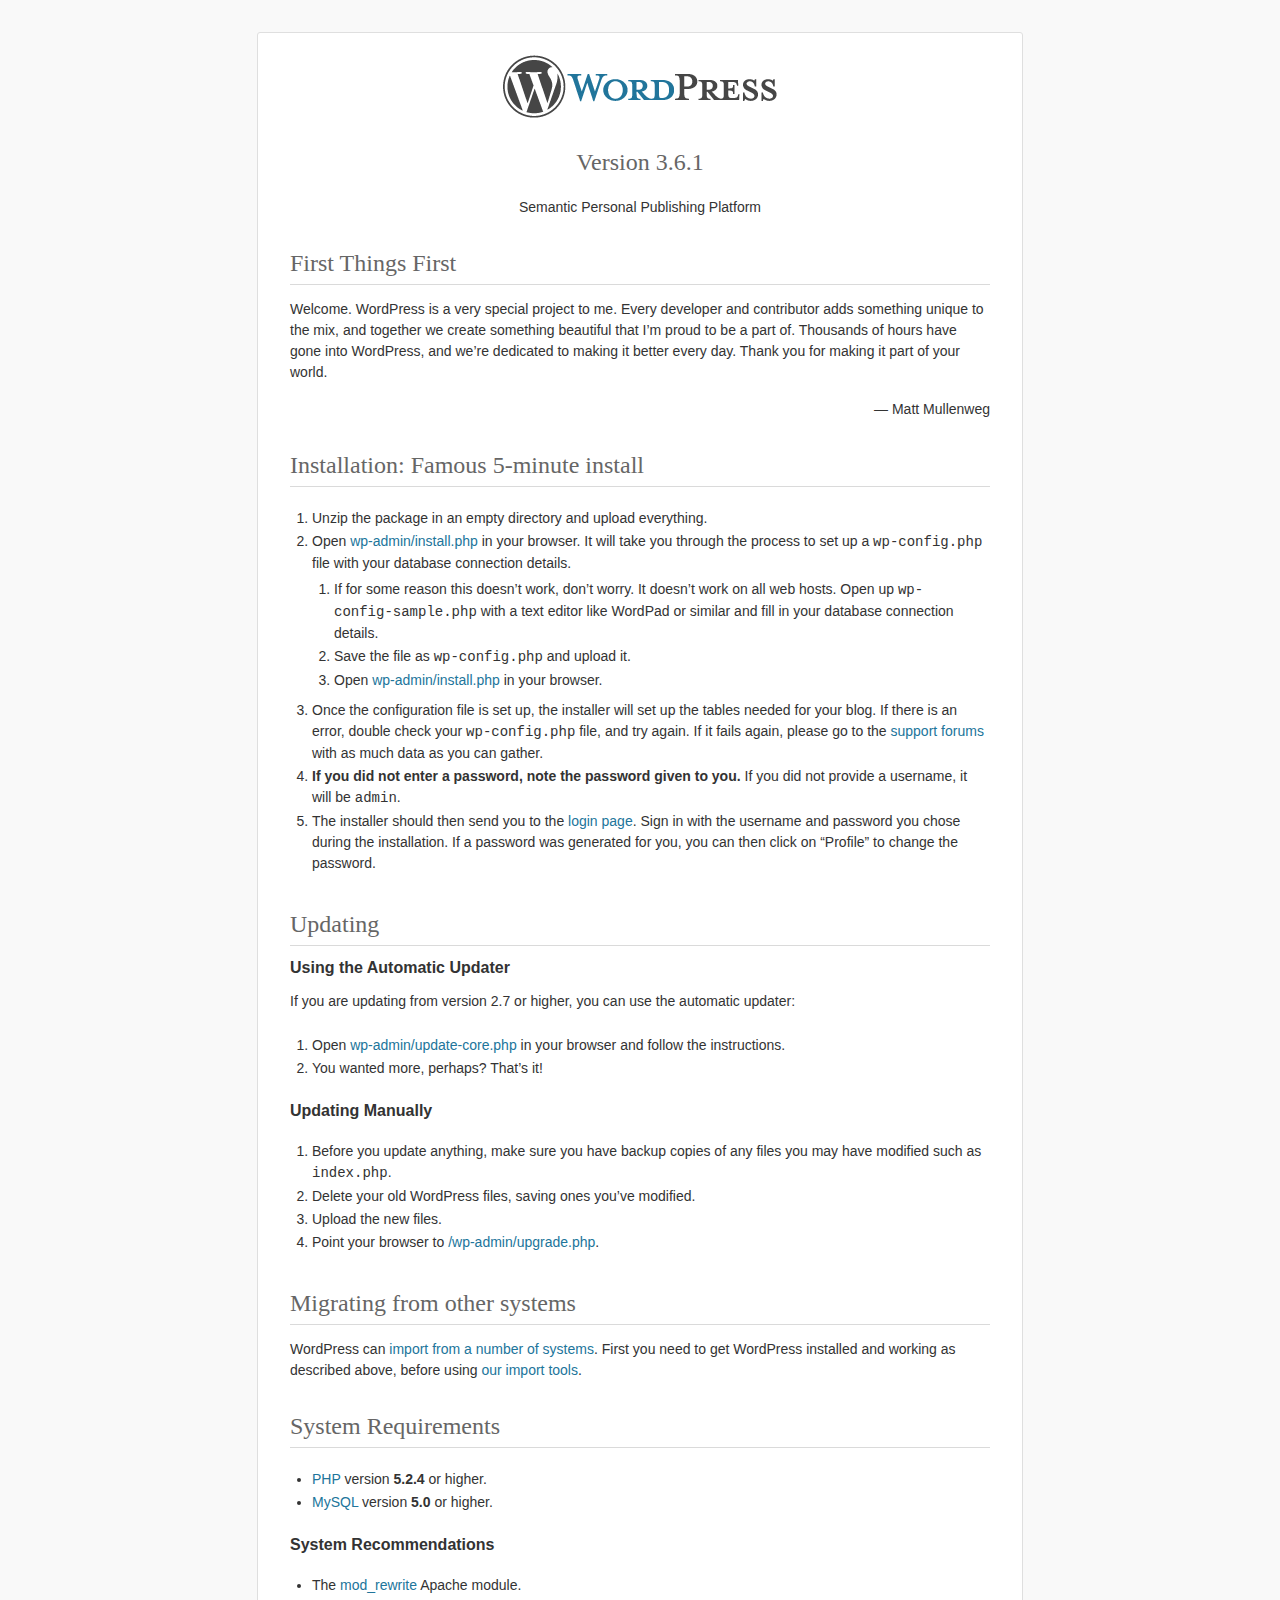
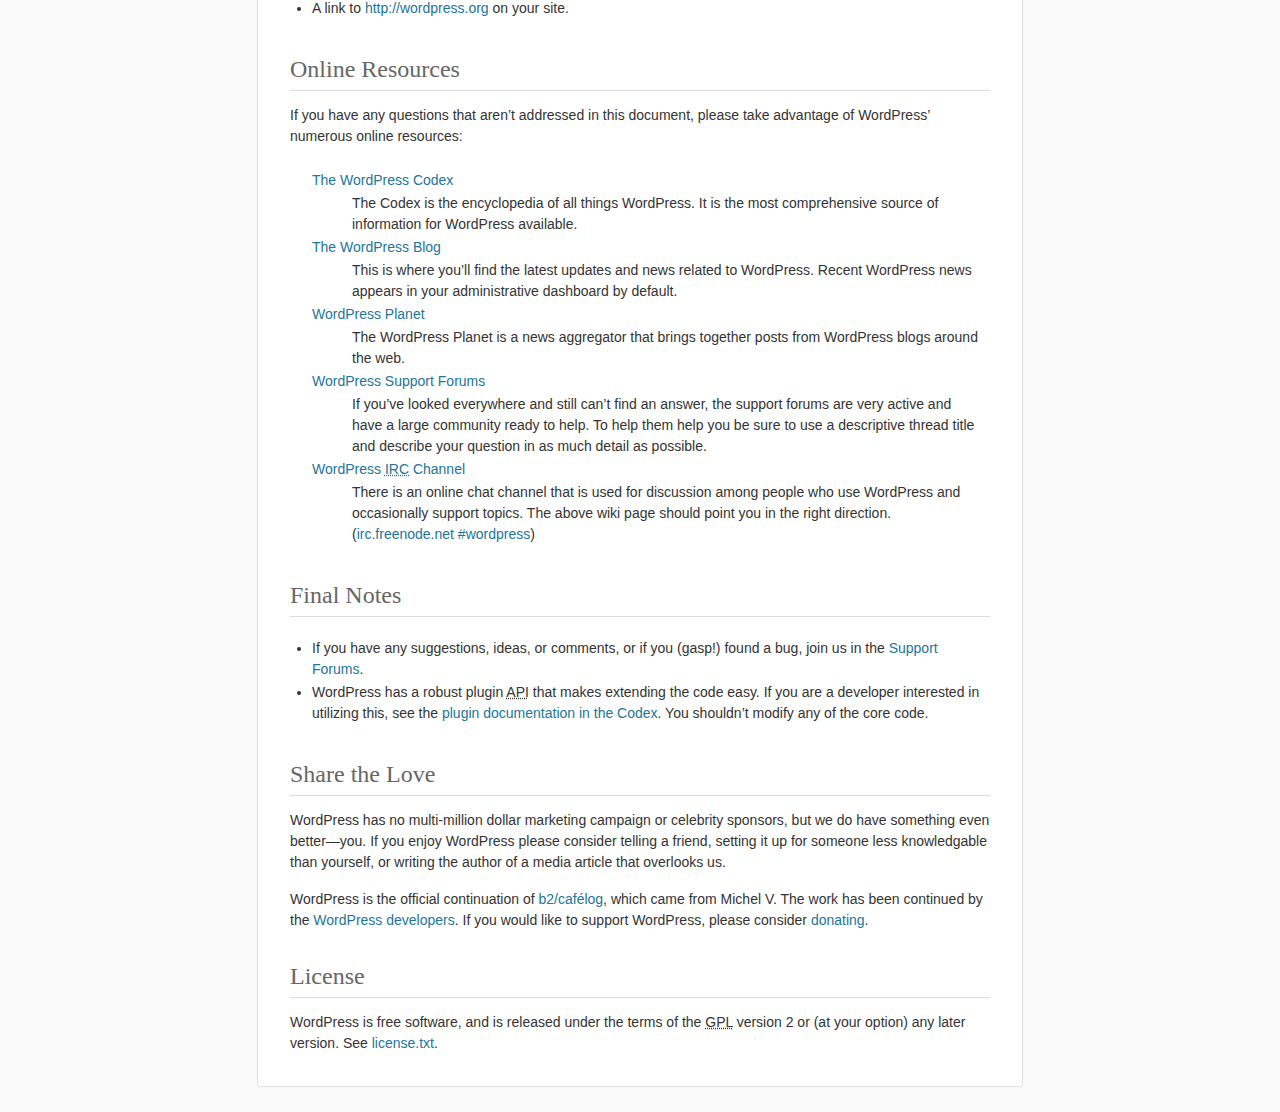
<file: readme.html>
<!DOCTYPE html>
<html>
<head>
	<meta http-equiv="Content-Type" content="text/html; charset=utf-8" />
	<title>WordPress &#8250; ReadMe</title>
	<link rel="stylesheet" href="wp-admin/css/install.css?ver=20100228" type="text/css" />
</head>
<body>
<h1 id="logo">
	<a href="http://wordpress.org/"><img alt="WordPress" src="wp-admin/images/wordpress-logo.png" /></a>
	<br /> Version 3.6.1
</h1>
<p style="text-align: center">Semantic Personal Publishing Platform</p>

<h1>First Things First</h1>
<p>Welcome. WordPress is a very special project to me. Every developer and contributor adds something unique to the mix, and together we create something beautiful that I&#8217;m proud to be a part of. Thousands of hours have gone into WordPress, and we&#8217;re dedicated to making it better every day. Thank you for making it part of your world.</p>
<p style="text-align: right">&#8212; Matt Mullenweg</p>

<h1>Installation: Famous 5-minute install</h1>
<ol>
	<li>Unzip the package in an empty directory and upload everything.</li>
	<li>Open <span class="file"><a href="wp-admin/install.php">wp-admin/install.php</a></span> in your browser. It will take you through the process to set up a <code>wp-config.php</code> file with your database connection details.
		<ol>
			<li>If for some reason this doesn&#8217;t work, don&#8217;t worry. It doesn&#8217;t work on all web hosts. Open up <code>wp-config-sample.php</code> with a text editor like WordPad or similar and fill in your database connection details.</li>
			<li>Save the file as <code>wp-config.php</code> and upload it.</li>
			<li>Open <span class="file"><a href="wp-admin/install.php">wp-admin/install.php</a></span> in your browser.</li>
		</ol>
	</li>
	<li>Once the configuration file is set up, the installer will set up the tables needed for your blog. If there is an error, double check your <code>wp-config.php</code> file, and try again. If it fails again, please go to the <a href="http://wordpress.org/support/" title="WordPress support">support forums</a> with as much data as you can gather.</li>
	<li><strong>If you did not enter a password, note the password given to you.</strong> If you did not provide a username, it will be <code>admin</code>.</li>
	<li>The installer should then send you to the <a href="wp-login.php">login page</a>. Sign in with the username and password you chose during the installation. If a password was generated for you, you can then click on &#8220;Profile&#8221; to change the password.</li>
</ol>

<h1>Updating</h1>
<h2>Using the Automatic Updater</h2>
<p>If you are updating from version 2.7 or higher, you can use the automatic updater:</p>
<ol>
	<li>Open <span class="file"><a href="wp-admin/update-core.php">wp-admin/update-core.php</a></span> in your browser and follow the instructions.</li>
	<li>You wanted more, perhaps? That&#8217;s it!</li>
</ol>

<h2>Updating Manually</h2>
<ol>
	<li>Before you update anything, make sure you have backup copies of any files you may have modified such as <code>index.php</code>.</li>
	<li>Delete your old WordPress files, saving ones you&#8217;ve modified.</li>
	<li>Upload the new files.</li>
	<li>Point your browser to <span class="file"><a href="wp-admin/upgrade.php">/wp-admin/upgrade.php</a>.</span></li>
</ol>

<h1>Migrating from other systems</h1>
<p>WordPress can <a href="http://codex.wordpress.org/Importing_Content">import from a number of systems</a>. First you need to get WordPress installed and working as described above, before using <a href="wp-admin/import.php" title="Import to WordPress">our import tools</a>.</p>

<h1>System Requirements</h1>
<ul>
	<li><a href="http://php.net/">PHP</a> version <strong>5.2.4</strong> or higher.</li>
	<li><a href="http://www.mysql.com/">MySQL</a> version <strong>5.0</strong> or higher.</li>
</ul>

<h2>System Recommendations</h2>
<ul>
	<li>The <a href="http://httpd.apache.org/docs/2.2/mod/mod_rewrite.html">mod_rewrite</a> Apache module.</li>
	<li>A link to <a href="http://wordpress.org/">http://wordpress.org</a> on your site.</li>
</ul>

<h1>Online Resources</h1>
<p>If you have any questions that aren&#8217;t addressed in this document, please take advantage of WordPress&#8217; numerous online resources:</p>
<dl>
	<dt><a href="http://codex.wordpress.org/">The WordPress Codex</a></dt>
		<dd>The Codex is the encyclopedia of all things WordPress. It is the most comprehensive source of information for WordPress available.</dd>
	<dt><a href="http://wordpress.org/news/">The WordPress Blog</a></dt>
		<dd>This is where you&#8217;ll find the latest updates and news related to WordPress. Recent WordPress news appears in your administrative dashboard by default.</dd>
	<dt><a href="http://planet.wordpress.org/">WordPress Planet</a></dt>
		<dd>The WordPress Planet is a news aggregator that brings together posts from WordPress blogs around the web.</dd>
	<dt><a href="http://wordpress.org/support/">WordPress Support Forums</a></dt>
		<dd>If you&#8217;ve looked everywhere and still can&#8217;t find an answer, the support forums are very active and have a large community ready to help. To help them help you be sure to use a descriptive thread title and describe your question in as much detail as possible.</dd>
	<dt><a href="http://codex.wordpress.org/IRC">WordPress <abbr title="Internet Relay Chat">IRC</abbr> Channel</a></dt>
		<dd>There is an online chat channel that is used for discussion among people who use WordPress and occasionally support topics. The above wiki page should point you in the right direction. (<a href="irc://irc.freenode.net/wordpress">irc.freenode.net #wordpress</a>)</dd>
</dl>

<h1>Final Notes</h1>
<ul>
	<li>If you have any suggestions, ideas, or comments, or if you (gasp!) found a bug, join us in the <a href="http://wordpress.org/support/">Support Forums</a>.</li>
	<li>WordPress has a robust plugin <abbr title="application programming interface">API</abbr> that makes extending the code easy. If you are a developer interested in utilizing this, see the <a href="http://codex.wordpress.org/Plugin_API" title="WordPress plugin API">plugin documentation in the Codex</a>. You shouldn&#8217;t modify any of the core code.</li>
</ul>

<h1>Share the Love</h1>
<p>WordPress has no multi-million dollar marketing campaign or celebrity sponsors, but we do have something even better&#8212;you. If you enjoy WordPress please consider telling a friend, setting it up for someone less knowledgable than yourself, or writing the author of a media article that overlooks us.</p>

<p>WordPress is the official continuation of <a href="http://cafelog.com/">b2/caf&#233;log</a>, which came from Michel V. The work has been continued by the <a href="http://wordpress.org/about/">WordPress developers</a>. If you would like to support WordPress, please consider <a href="http://wordpress.org/donate/" title="Donate to WordPress">donating</a>.</p>

<h1>License</h1>
<p>WordPress is free software, and is released under the terms of the <abbr title="GNU General Public License">GPL</abbr> version 2 or (at your option) any later version. See <a href="license.txt">license.txt</a>.</p>

</body>
</html>
</file>
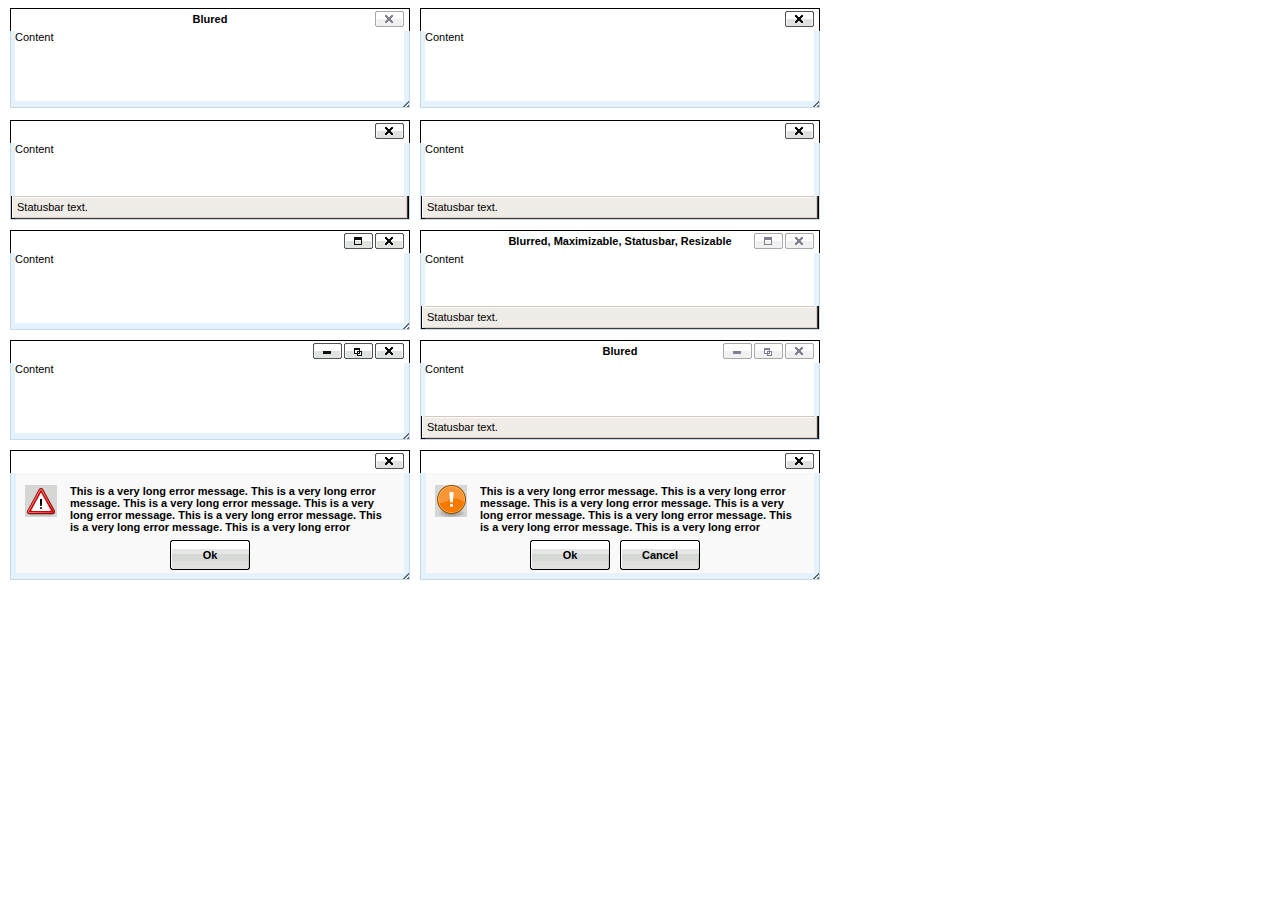
<file: wp-includes/js/tinymce/plugins/inlinepopups/template.htm>
<!-- <!DOCTYPE html PUBLIC "-//W3C//DTD XHTML 1.0 Strict//EN" "http://www.w3.org/TR/xhtml1/DTD/xhtml1-strict.dtd"> -->
<html xmlns="http://www.w3.org/1999/xhtml">
<head>
<title>Template for dialogs</title>
<link rel="stylesheet" type="text/css" href="skins/clearlooks2/window.css?ver=358-20121205" />
</head>
<body>

<div class="mceEditor">
	<div class="clearlooks2" style="width:400px; height:100px; left:10px;">
		<div class="mceWrapper">
			<div class="mceTop">
				<div class="mceLeft"></div>
				<div class="mceCenter"></div>
				<div class="mceRight"></div>
				<span>Blured</span>
			</div>

			<div class="mceMiddle">
				<div class="mceLeft"></div>
				<span>Content</span>
				<div class="mceRight"></div>
			</div>

			<div class="mceBottom">
				<div class="mceLeft"></div>
				<div class="mceCenter"></div>
				<div class="mceRight"></div>
				<span>Statusbar text.</span>
			</div>

			<a class="mceMove" href="#"></a>
			<a class="mceMin" href="#"></a>
			<a class="mceMax" href="#"></a>
			<a class="mceMed" href="#"></a>
			<a class="mceClose" href="#"></a>
			<a class="mceResize mceResizeN" href="#"></a>
			<a class="mceResize mceResizeS" href="#"></a>
			<a class="mceResize mceResizeW" href="#"></a>
			<a class="mceResize mceResizeE" href="#"></a>
			<a class="mceResize mceResizeNW" href="#"></a>
			<a class="mceResize mceResizeNE" href="#"></a>
			<a class="mceResize mceResizeSW" href="#"></a>
			<a class="mceResize mceResizeSE" href="#"></a>
		</div>
	</div>

	<div class="clearlooks2" style="width:400px; height:100px; left:420px;">
		<div class="mceWrapper mceMovable mceFocus">
			<div class="mceTop">
				<div class="mceLeft"></div>
				<div class="mceCenter"></div>
				<div class="mceRight"></div>
				<span>Focused</span>
			</div>

			<div class="mceMiddle">
				<div class="mceLeft"></div>
				<span>Content</span>
				<div class="mceRight"></div>
			</div>

			<div class="mceBottom">
				<div class="mceLeft"></div>
				<div class="mceCenter"></div>
				<div class="mceRight"></div>
				<span>Statusbar text.</span>
			</div>

			<a class="mceMove" href="#"></a>
			<a class="mceMin" href="#"></a>
			<a class="mceMax" href="#"></a>
			<a class="mceMed" href="#"></a>
			<a class="mceClose" href="#"></a>
			<a class="mceResize mceResizeN" href="#"></a>
			<a class="mceResize mceResizeS" href="#"></a>
			<a class="mceResize mceResizeW" href="#"></a>
			<a class="mceResize mceResizeE" href="#"></a>
			<a class="mceResize mceResizeNW" href="#"></a>
			<a class="mceResize mceResizeNE" href="#"></a>
			<a class="mceResize mceResizeSW" href="#"></a>
			<a class="mceResize mceResizeSE" href="#"></a>
		</div>
	</div>

	<div class="clearlooks2" style="width:400px; height:100px; left:10px; top:120px;">
		<div class="mceWrapper mceMovable mceFocus mceStatusbar">
			<div class="mceTop">
				<div class="mceLeft"></div>
				<div class="mceCenter"></div>
				<div class="mceRight"></div>
				<span>Statusbar</span>
			</div>

			<div class="mceMiddle">
				<div class="mceLeft"></div>
				<span>Content</span>
				<div class="mceRight"></div>
			</div>

			<div class="mceBottom">
				<div class="mceLeft"></div>
				<div class="mceCenter"></div>
				<div class="mceRight"></div>
				<span>Statusbar text.</span>
			</div>

			<a class="mceMove" href="#"></a>
			<a class="mceMin" href="#"></a>
			<a class="mceMax" href="#"></a>
			<a class="mceMed" href="#"></a>
			<a class="mceClose" href="#"></a>
			<a class="mceResize mceResizeN" href="#"></a>
			<a class="mceResize mceResizeS" href="#"></a>
			<a class="mceResize mceResizeW" href="#"></a>
			<a class="mceResize mceResizeE" href="#"></a>
			<a class="mceResize mceResizeNW" href="#"></a>
			<a class="mceResize mceResizeNE" href="#"></a>
			<a class="mceResize mceResizeSW" href="#"></a>
			<a class="mceResize mceResizeSE" href="#"></a>
		</div>
	</div>

	<div class="clearlooks2" style="width:400px; height:100px; left:420px; top:120px;">
		<div class="mceWrapper mceMovable mceFocus mceStatusbar mceResizable">
			<div class="mceTop">
				<div class="mceLeft"></div>
				<div class="mceCenter"></div>
				<div class="mceRight"></div>
				<span>Statusbar, Resizable</span>
			</div>

			<div class="mceMiddle">
				<div class="mceLeft"></div>
				<span>Content</span>
				<div class="mceRight"></div>
			</div>

			<div class="mceBottom">
				<div class="mceLeft"></div>
				<div class="mceCenter"></div>
				<div class="mceRight"></div>
				<span>Statusbar text.</span>
			</div>

			<a class="mceMove" href="#"></a>
			<a class="mceMin" href="#"></a>
			<a class="mceMax" href="#"></a>
			<a class="mceMed" href="#"></a>
			<a class="mceClose" href="#"></a>
			<a class="mceResize mceResizeN" href="#"></a>
			<a class="mceResize mceResizeS" href="#"></a>
			<a class="mceResize mceResizeW" href="#"></a>
			<a class="mceResize mceResizeE" href="#"></a>
			<a class="mceResize mceResizeNW" href="#"></a>
			<a class="mceResize mceResizeNE" href="#"></a>
			<a class="mceResize mceResizeSW" href="#"></a>
			<a class="mceResize mceResizeSE" href="#"></a>
		</div>
	</div>

	<div class="clearlooks2" style="width:400px; height:100px; left:10px; top:230px;">
		<div class="mceWrapper mceMovable mceFocus mceResizable mceMaximizable">
			<div class="mceTop">
				<div class="mceLeft"></div>
				<div class="mceCenter"></div>
				<div class="mceRight"></div>
				<span>Resizable, Maximizable</span>
			</div>

			<div class="mceMiddle">
				<div class="mceLeft"></div>
				<span>Content</span>
				<div class="mceRight"></div>
			</div>

			<div class="mceBottom">
				<div class="mceLeft"></div>
				<div class="mceCenter"></div>
				<div class="mceRight"></div>
				<span>Statusbar text.</span>
			</div>

			<a class="mceMove" href="#"></a>
			<a class="mceMin" href="#"></a>
			<a class="mceMax" href="#"></a>
			<a class="mceMed" href="#"></a>
			<a class="mceClose" href="#"></a>
			<a class="mceResize mceResizeN" href="#"></a>
			<a class="mceResize mceResizeS" href="#"></a>
			<a class="mceResize mceResizeW" href="#"></a>
			<a class="mceResize mceResizeE" href="#"></a>
			<a class="mceResize mceResizeNW" href="#"></a>
			<a class="mceResize mceResizeNE" href="#"></a>
			<a class="mceResize mceResizeSW" href="#"></a>
			<a class="mceResize mceResizeSE" href="#"></a>
		</div>
	</div>

	<div class="clearlooks2" style="width:400px; height:100px; left:420px; top:230px;">
		<div class="mceWrapper mceMovable mceStatusbar mceResizable mceMaximizable">
			<div class="mceTop">
				<div class="mceLeft"></div>
				<div class="mceCenter"></div>
				<div class="mceRight"></div>
				<span>Blurred, Maximizable, Statusbar, Resizable</span>
			</div>

			<div class="mceMiddle">
				<div class="mceLeft"></div>
				<span>Content</span>
				<div class="mceRight"></div>
			</div>

			<div class="mceBottom">
				<div class="mceLeft"></div>
				<div class="mceCenter"></div>
				<div class="mceRight"></div>
				<span>Statusbar text.</span>
			</div>

			<a class="mceMove" href="#"></a>
			<a class="mceMin" href="#"></a>
			<a class="mceMax" href="#"></a>
			<a class="mceMed" href="#"></a>
			<a class="mceClose" href="#"></a>
			<a class="mceResize mceResizeN" href="#"></a>
			<a class="mceResize mceResizeS" href="#"></a>
			<a class="mceResize mceResizeW" href="#"></a>
			<a class="mceResize mceResizeE" href="#"></a>
			<a class="mceResize mceResizeNW" href="#"></a>
			<a class="mceResize mceResizeNE" href="#"></a>
			<a class="mceResize mceResizeSW" href="#"></a>
			<a class="mceResize mceResizeSE" href="#"></a>
		</div>
	</div>

	<div class="clearlooks2" style="width:400px; height:100px; left:10px; top:340px;">
		<div class="mceWrapper mceMovable mceFocus mceResizable mceMaximized mceMinimizable mceMaximizable">
			<div class="mceTop">
				<div class="mceLeft"></div>
				<div class="mceCenter"></div>
				<div class="mceRight"></div>
				<span>Maximized, Maximizable, Minimizable</span>
			</div>

			<div class="mceMiddle">
				<div class="mceLeft"></div>
				<span>Content</span>
				<div class="mceRight"></div>
			</div>

			<div class="mceBottom">
				<div class="mceLeft"></div>
				<div class="mceCenter"></div>
				<div class="mceRight"></div>
				<span>Statusbar text.</span>
			</div>

			<a class="mceMove" href="#"></a>
			<a class="mceMin" href="#"></a>
			<a class="mceMax" href="#"></a>
			<a class="mceMed" href="#"></a>
			<a class="mceClose" href="#"></a>
			<a class="mceResize mceResizeN" href="#"></a>
			<a class="mceResize mceResizeS" href="#"></a>
			<a class="mceResize mceResizeW" href="#"></a>
			<a class="mceResize mceResizeE" href="#"></a>
			<a class="mceResize mceResizeNW" href="#"></a>
			<a class="mceResize mceResizeNE" href="#"></a>
			<a class="mceResize mceResizeSW" href="#"></a>
			<a class="mceResize mceResizeSE" href="#"></a>
		</div>
	</div>

	<div class="clearlooks2" style="width:400px; height:100px; left:420px; top:340px;">
		<div class="mceWrapper mceMovable mceStatusbar mceResizable mceMaximized mceMinimizable mceMaximizable">
			<div class="mceTop">
				<div class="mceLeft"></div>
				<div class="mceCenter"></div>
				<div class="mceRight"></div>
				<span>Blured</span>
			</div>

			<div class="mceMiddle">
				<div class="mceLeft"></div>
				<span>Content</span>
				<div class="mceRight"></div>
			</div>

			<div class="mceBottom">
				<div class="mceLeft"></div>
				<div class="mceCenter"></div>
				<div class="mceRight"></div>
				<span>Statusbar text.</span>
			</div>

			<a class="mceMove" href="#"></a>
			<a class="mceMin" href="#"></a>
			<a class="mceMax" href="#"></a>
			<a class="mceMed" href="#"></a>
			<a class="mceClose" href="#"></a>
			<a class="mceResize mceResizeN" href="#"></a>
			<a class="mceResize mceResizeS" href="#"></a>
			<a class="mceResize mceResizeW" href="#"></a>
			<a class="mceResize mceResizeE" href="#"></a>
			<a class="mceResize mceResizeNW" href="#"></a>
			<a class="mceResize mceResizeNE" href="#"></a>
			<a class="mceResize mceResizeSW" href="#"></a>
			<a class="mceResize mceResizeSE" href="#"></a>
		</div>
	</div>

	<div class="clearlooks2" style="width:400px; height:130px; left:10px; top:450px;">
		<div class="mceWrapper mceMovable mceFocus mceModal mceAlert">
			<div class="mceTop">
				<div class="mceLeft"></div>
				<div class="mceCenter"></div>
				<div class="mceRight"></div>
				<span>Alert</span>
			</div>

			<div class="mceMiddle">
				<div class="mceLeft"></div>
				<span>
					This is a very long error message. This is a very long error message.
					This is a very long error message. This is a very long error message.
					This is a very long error message. This is a very long error message.
					This is a very long error message. This is a very long error message.
					This is a very long error message. This is a very long error message.
					This is a very long error message. This is a very long error message.
				</span>
				<div class="mceRight"></div>
				<div class="mceIcon"></div>
			</div>

			<div class="mceBottom">
				<div class="mceLeft"></div>
				<div class="mceCenter"></div>
				<div class="mceRight"></div>
			</div>

			<a class="mceMove" href="#"></a>
			<a class="mceButton mceOk" href="#">Ok</a>
			<a class="mceClose" href="#"></a>
		</div>
	</div>

	<div class="clearlooks2" style="width:400px; height:130px; left:420px; top:450px;">
		<div class="mceWrapper mceMovable mceFocus mceModal mceConfirm">
			<div class="mceTop">
				<div class="mceLeft"></div>
				<div class="mceCenter"></div>
				<div class="mceRight"></div>
				<span>Confirm</span>
			</div>

			<div class="mceMiddle">
				<div class="mceLeft"></div>
				<span>
					This is a very long error message. This is a very long error message.
					This is a very long error message. This is a very long error message.
					This is a very long error message. This is a very long error message.
					This is a very long error message. This is a very long error message.
					This is a very long error message. This is a very long error message.
					This is a very long error message. This is a very long error message.
					</span>
				<div class="mceRight"></div>
				<div class="mceIcon"></div>
			</div>

			<div class="mceBottom">
				<div class="mceLeft"></div>
				<div class="mceCenter"></div>
				<div class="mceRight"></div>
			</div>

			<a class="mceMove" href="#"></a>
			<a class="mceButton mceOk" href="#">Ok</a>
			<a class="mceButton mceCancel" href="#">Cancel</a>
			<a class="mceClose" href="#"></a>
		</div>
	</div>
</div>

</body>
</html>
</file>
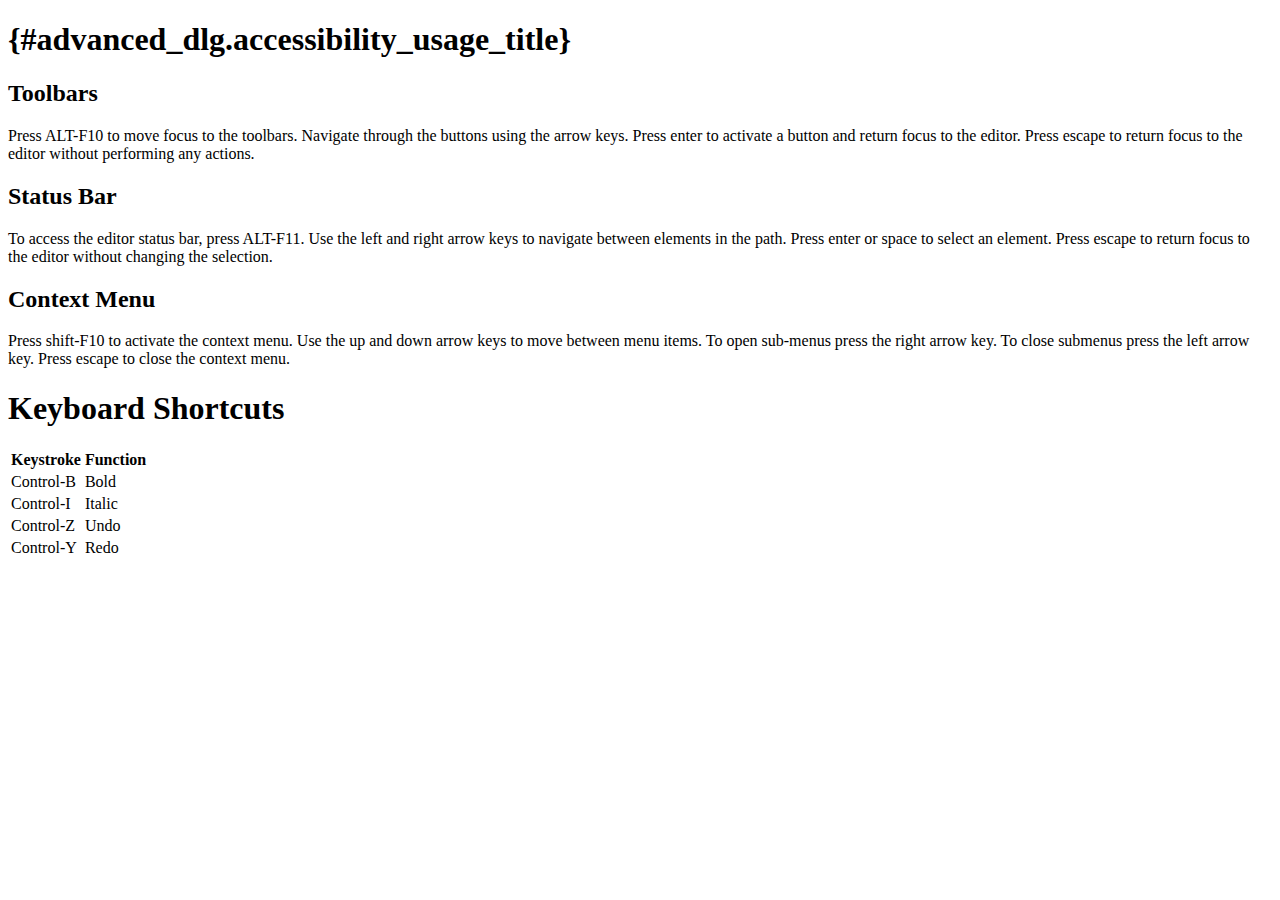
<file: wp-includes/js/tinymce/themes/advanced/shortcuts.htm>
<!DOCTYPE html PUBLIC "-//W3C//DTD XHTML 1.0 Transitional//EN" "http://www.w3.org/TR/xhtml1/DTD/xhtml1-transitional.dtd">
<html xmlns="http://www.w3.org/1999/xhtml">
	<head>
		<title>{#advanced_dlg.accessibility_help}</title>
		<script type="text/javascript" src="../../tiny_mce_popup.js?ver=358-20121205"></script>
		<script type="text/javascript">tinyMCEPopup.requireLangPack();</script>
	</head>
	<body id="content">
		<h1>{#advanced_dlg.accessibility_usage_title}</h1>
		<h2>Toolbars</h2>
		<p>Press ALT-F10 to move focus to the toolbars. Navigate through the buttons using the arrow keys.
		Press enter to activate a button and return focus to the editor.
		Press escape to return focus to the editor without performing any actions.</p>
		
		<h2>Status Bar</h2>
		<p>To access the editor status bar, press ALT-F11. Use the left and right arrow keys to navigate between elements in the path.
		Press enter or space to select an element. Press escape to return focus to the editor without changing the selection.</p>
		
		<h2>Context Menu</h2>
		<p>Press shift-F10 to activate the context menu. Use the up and down arrow keys to move between menu items. To open sub-menus press the right arrow key.
		To close submenus press the left arrow key.  Press escape to close the context menu.</p>
		
		<h1>Keyboard Shortcuts</h1>
		<table>
			<thead>
				<tr>
					<th>Keystroke</th>
					<th>Function</th>
				</tr>
			</thead>
			<tbody>
				<tr>
					<td>Control-B</td><td>Bold</td>
				</tr>
				<tr>
					<td>Control-I</td><td>Italic</td>
				</tr>
				<tr>
					<td>Control-Z</td><td>Undo</td>
				</tr>
				<tr>
					<td>Control-Y</td><td>Redo</td>
				</tr>
			</tbody>
		</table>
	</body>
</html>
</file>
<file: wp-admin/css/install.css>
html {
	background: #f9f9f9;
}

body {
	background: #fff;
	color: #333;
	font-family: sans-serif;
	margin: 2em auto;
	padding: 1em 2em;
	-webkit-border-radius: 3px;
	border-radius: 3px;
	border: 1px solid #dfdfdf;
	max-width: 700px;
}

a {
	color: #21759b;
	text-decoration: none;
}

a:hover {
	color: #d54e21;
}

h1 {
	border-bottom: 1px solid #dadada;
	clear: both;
	color: #666;
	font: 24px Georgia, "Times New Roman", Times, serif;
	margin: 30px 0 0 0;
	padding: 0;
	padding-bottom: 7px;
}

h2 {
	font-size: 16px;
}

p, li, dd, dt {
	padding-bottom: 2px;
	font-size: 14px;
	line-height: 1.5;
}

code, .code {
	font-size: 14px;
}

ul, ol, dl {
	padding: 5px 5px 5px 22px;
}

a img {
	border:0
}
abbr {
	border: 0;
	font-variant: normal;
}
#logo {
	margin: 6px 0 14px 0;
	border-bottom: none;
	text-align:center
}
#logo a {
	background-image: url('../images/wordpress-logo.png?ver=20120216');
	background-size: 274px 63px;
	background-position: top center;
	background-repeat: no-repeat;
	height: 67px;
	text-indent: -9999px;
	outline: none;
	overflow: hidden;
	display: block;
}
@media print,
  (-o-min-device-pixel-ratio: 5/4),
  (-webkit-min-device-pixel-ratio: 1.25),
  (min-resolution: 120dpi) {
	#logo a {
		background-image: url('../images/wordpress-logo-2x.png?ver=20120412');
		background-size: 274px 63px;
	}
}
.step {
	margin: 20px 0 15px;
}
.step, th {
	text-align: left;
	padding: 0;
}
.step .button-large {
	font-size: 14px;
}
textarea {
	border: 1px solid #dfdfdf;
	-webkit-border-radius: 3px;
	border-radius: 3px;
	font-family: sans-serif;
	width:  695px;
}

.form-table {
	border-collapse: collapse;
	margin-top: 1em;
	width: 100%;
}

.form-table td {
	margin-bottom: 9px;
	padding: 10px 20px 10px 0;
	border-bottom: 8px solid #fff;
	font-size: 14px;
	vertical-align: top
}

.form-table th {
	font-size: 14px;
	text-align: left;
	padding: 16px 20px 10px 0;
	border-bottom: 8px solid #fff;
	width: 140px;
	vertical-align: top;
}

.form-table code {
	line-height: 18px;
	font-size: 14px;
}

.form-table p {
	margin: 4px 0 0 0;
	font-size: 11px;
}

.form-table input {
	line-height: 20px;
	font-size: 15px;
	padding: 2px;
	border: 1px #dfdfdf solid;
	-webkit-border-radius: 3px;
	border-radius: 3px;
	font-family: sans-serif;
}

.form-table input[type=text],
.form-table input[type=password] {
	width: 206px;
}

.form-table th p {
	font-weight: normal;
}

.form-table.install-success td {
	vertical-align: middle;
	padding: 16px 20px 10px 0;
}

.form-table.install-success td p {
	margin: 0;
	font-size: 14px;
}

.form-table.install-success td code {
	margin: 0;
	font-size: 18px;
}

#error-page {
	margin-top: 50px;
}

#error-page p {
	font-size: 14px;
	line-height: 18px;
	margin: 25px 0 20px;
}

#error-page code, .code {
	font-family: Consolas, Monaco, monospace;
}

#pass-strength-result {
	background-color: #eee;
	border-color: #ddd !important;
	border-style: solid;
	border-width: 1px;
	margin: 5px 5px 5px 0;
	padding: 5px;
	text-align: center;
	width: 200px;
	display: none;
}

#pass-strength-result.bad {
	background-color: #ffb78c;
	border-color: #ff853c !important;
}

#pass-strength-result.good {
	background-color: #ffec8b;
	border-color: #ffcc00 !important;
}

#pass-strength-result.short {
	background-color: #ffa0a0;
	border-color: #f04040 !important;
}

#pass-strength-result.strong {
	background-color: #c3ff88;
	border-color: #8dff1c !important;
}

.message {
	border: 1px solid #e6db55;
	padding: 0.3em 0.6em;
	margin: 5px 0 15px;
	background-color: #ffffe0;
}

/* install-rtl */
body.rtl {
	font-family: Tahoma, arial;
}

.rtl h1 {
	font-family: arial;
	margin: 5px -4px 0 0;
}

.rtl ul,
.rtl ol {
	padding: 5px 22px 5px 5px;
}

.rtl .step,
.rtl th,
.rtl .form-table th {
	text-align: right;
}

.rtl .submit input,
.rtl .button,
.rtl .button-secondary {
	margin-right: 0;
}

.rtl #dbname,
.rtl #uname,
.rtl #pwd,
.rtl #dbhost,
.rtl #prefix,
.rtl #user_login,
.rtl #admin_email,
.rtl #pass1,
.rtl #pass2 {
	direction: ltr;
}
</file>
<file: wp-includes/js/tinymce/plugins/inlinepopups/skins/clearlooks2/window.css>
/* Clearlooks 2 */

/* Reset */
.clearlooks2, .clearlooks2 div, .clearlooks2 span, .clearlooks2 a {vertical-align:baseline; text-align:left; position:absolute; border:0; padding:0; margin:0; background:transparent; font-family:Arial,Verdana; font-size:11px; color:#000; text-decoration:none; font-weight:normal; width:auto; height:auto; overflow:hidden; display:block}

/* General */
.clearlooks2 {position:absolute; direction:ltr}
.clearlooks2 .mceWrapper {position:static}
.mceEventBlocker {position:fixed; left:0; top:0; background:url(img/horizontal.gif) no-repeat 0 -75px; width:100%; height:100%}
.clearlooks2 .mcePlaceHolder {border:1px solid #000; background:#888; top:0; left:0; opacity:0.5; -ms-filter:'alpha(opacity=50)'; filter:alpha(opacity=50)}
.clearlooks2_modalBlocker {position:fixed; left:0; top:0; width:100%; height:100%; background:#FFF; opacity:0.6; -ms-filter:'alpha(opacity=60)'; filter:alpha(opacity=60); display:none}

/* Top */
.clearlooks2 .mceTop, 
.clearlooks2 .mceTop div {
	top:0; 
	width:100%; 
	height:23px
}
.clearlooks2 .mceTop .mceLeft {
	width:55%; 
	background-image: none;
	border-style: solid none none solid;
	border-width: 1px;
}
.clearlooks2 .mceTop .mceCenter {
}
.clearlooks2 .mceTop .mceRight {
	right:0; 
	width:55%; 
	height:23px; 
	background-image: none;
	border-style: solid solid none none;
	border-width: 1px;
}
.clearlooks2 .mceTop span {
	width:100%;
	font: 12px/20px bold "Lucida Grande","Lucida Sans Unicode",Tahoma,Verdana,sans-serif;
	text-align:center; 
	vertical-align:middle; 
	line-height:23px; 
	font-weight:bold;
}
.clearlooks2 .mceFocus .mceTop .mceLeft {
	background-image: none;
	border-style: solid none none solid;
	border-width: 1px;
}
.clearlooks2 .mceFocus .mceTop .mceCenter {
}
.clearlooks2 .mceFocus .mceTop .mceRight {
	background-image: none;
	border-style: solid solid none none;
	border-width: 1px;
}
.clearlooks2 .mceFocus .mceTop span {
color:#FFF
}

/* Middle */
.clearlooks2 .mceMiddle, .clearlooks2 .mceMiddle div {top:0}
.clearlooks2 .mceMiddle {width:100%; height:100%; clip:rect(23px auto auto auto)}
.clearlooks2 .mceMiddle .mceLeft {left:0; width:5px; height:100%; background:#E4F2FD;border-left:1px solid #c6d9e9}
.clearlooks2 .mceMiddle span {top:23px; left:5px; width:100%; height:100%; background:#FFF}
.clearlooks2 .mceMiddle .mceRight {right:0; width:5px; height:100%; background:#E4F2FD;border-right:1px solid #c6d9e9}

/* Bottom */
.clearlooks2 .mceBottom, .clearlooks2 .mceBottom div {height:6px}
.clearlooks2 .mceBottom {left:0; bottom:0; width:100%;background:#E4F2FD;border-bottom:1px solid #c6d9e9}
.clearlooks2 .mceBottom div {top:0}
.clearlooks2 .mceBottom .mceLeft {left:0; width:5px; background:#E4F2FD  ;border-left:1px solid #c6d9e9}
.clearlooks2 .mceBottom .mceCenter {left:5px; width:100%}
.clearlooks2 .mceBottom .mceRight {right:0; width:6px; background:#E4F2FD url(img/drag.gif) no-repeat;border-right:1px solid #c6d9e9}
.clearlooks2 .mceBottom span {display:none}
.clearlooks2 .mceStatusbar .mceBottom, .clearlooks2 .mceStatusbar .mceBottom div {height:23px}
.clearlooks2 .mceStatusbar .mceBottom .mceLeft {background:url(img/corners.gif) -29px 0}
.clearlooks2 .mceStatusbar .mceBottom .mceCenter {background:url(img/horizontal.gif) 0 -52px}
.clearlooks2 .mceStatusbar .mceBottom .mceRight {background:url(img/corners.gif) -24px 0}
.clearlooks2 .mceStatusbar .mceBottom span {display:block; left:7px; font-family:Arial, Verdana; font-size:11px; line-height:23px}

/* Actions */
.clearlooks2 a {width:29px; height:16px; top:3px;}
.clearlooks2 .mceClose {right:6px; background:url(img/buttons.gif) -87px 0}
.clearlooks2 .mceMin {display:none; right:68px; background:url(img/buttons.gif) 0 0}
.clearlooks2 .mceMed {display:none; right:37px; background:url(img/buttons.gif) -29px 0}
.clearlooks2 .mceMax {display:none; right:37px; background:url(img/buttons.gif) -58px 0}
.clearlooks2 .mceMove {display:none;width:100%;cursor:move;background:url(img/corners.gif) no-repeat -100px -100px}
.clearlooks2 .mceMovable .mceMove {display:block}
.clearlooks2 .mceFocus .mceClose {right:6px; background:url(img/buttons.gif) -87px -16px}
.clearlooks2 .mceFocus .mceMin {right:68px; background:url(img/buttons.gif) 0 -16px}
.clearlooks2 .mceFocus .mceMed {right:37px; background:url(img/buttons.gif) -29px -16px}
.clearlooks2 .mceFocus .mceMax {right:37px; background:url(img/buttons.gif) -58px -16px}
.clearlooks2 .mceFocus .mceClose:hover {right:6px; background:url(img/buttons.gif) -87px -32px}
.clearlooks2 .mceFocus .mceClose:hover {right:6px; background:url(img/buttons.gif) -87px -32px}
.clearlooks2 .mceFocus .mceMin:hover {right:68px; background:url(img/buttons.gif) 0 -32px}
.clearlooks2 .mceFocus .mceMed:hover {right:37px; background:url(img/buttons.gif) -29px -32px}
.clearlooks2 .mceFocus .mceMax:hover {right:37px; background:url(img/buttons.gif) -58px -32px}

/* Resize */
.clearlooks2 .mceResize {top:auto; left:auto; display:none; width:5px; height:5px; background:url(img/horizontal.gif) no-repeat 0 -75px}
.clearlooks2 .mceResizable .mceResize {display:block}
.clearlooks2 .mceResizable .mceMin, .clearlooks2 .mceMax {display:none}
.clearlooks2 .mceMinimizable .mceMin {display:block}
.clearlooks2 .mceMaximizable .mceMax {display:block}
.clearlooks2 .mceMaximized .mceMed {display:block}
.clearlooks2 .mceMaximized .mceMax {display:none}
.clearlooks2 a.mceResizeN {top:0; left:0; width:100%; cursor:n-resize}
.clearlooks2 a.mceResizeNW {top:0; left:0; cursor:nw-resize}
.clearlooks2 a.mceResizeNE {top:0; right:0; cursor:ne-resize}
.clearlooks2 a.mceResizeW {top:0; left:0; height:100%; cursor:w-resize;}
.clearlooks2 a.mceResizeE {top:0; right:0; height:100%; cursor:e-resize}
.clearlooks2 a.mceResizeS {bottom:0; left:0; width:100%; cursor:s-resize}
.clearlooks2 a.mceResizeSW {bottom:0; left:0; cursor:sw-resize}
.clearlooks2 a.mceResizeSE {bottom:0; right:0; cursor:se-resize}

/* Alert/Confirm */
.clearlooks2 .mceButton {font-weight:bold; bottom:10px; width:80px; height:30px; background:url(img/button.gif); line-height:30px; vertical-align:middle; text-align:center; outline:0}
.clearlooks2 .mceMiddle .mceIcon {left:15px; top:35px; width:32px; height:32px}
.clearlooks2 .mceAlert .mceMiddle span, .clearlooks2 .mceConfirm .mceMiddle span {background:transparent;left:60px; top:35px; width:320px; height:50px; font-weight:bold; overflow:auto; white-space:normal}
.clearlooks2 a:hover {font-weight:bold;}
.clearlooks2 .mceAlert .mceMiddle, .clearlooks2 .mceConfirm .mceMiddle {background:#F9F9F9}
.clearlooks2 .mceAlert .mceOk {left:50%; top:auto; margin-left: -40px}
.clearlooks2 .mceAlert .mceIcon {background:url(img/alert.gif)}
.clearlooks2 .mceConfirm .mceOk {left:50%; top:auto; margin-left: -90px}
.clearlooks2 .mceConfirm .mceCancel {left:50%; top:auto}
.clearlooks2 .mceConfirm .mceIcon {background:url(img/confirm.gif)}
</file>
